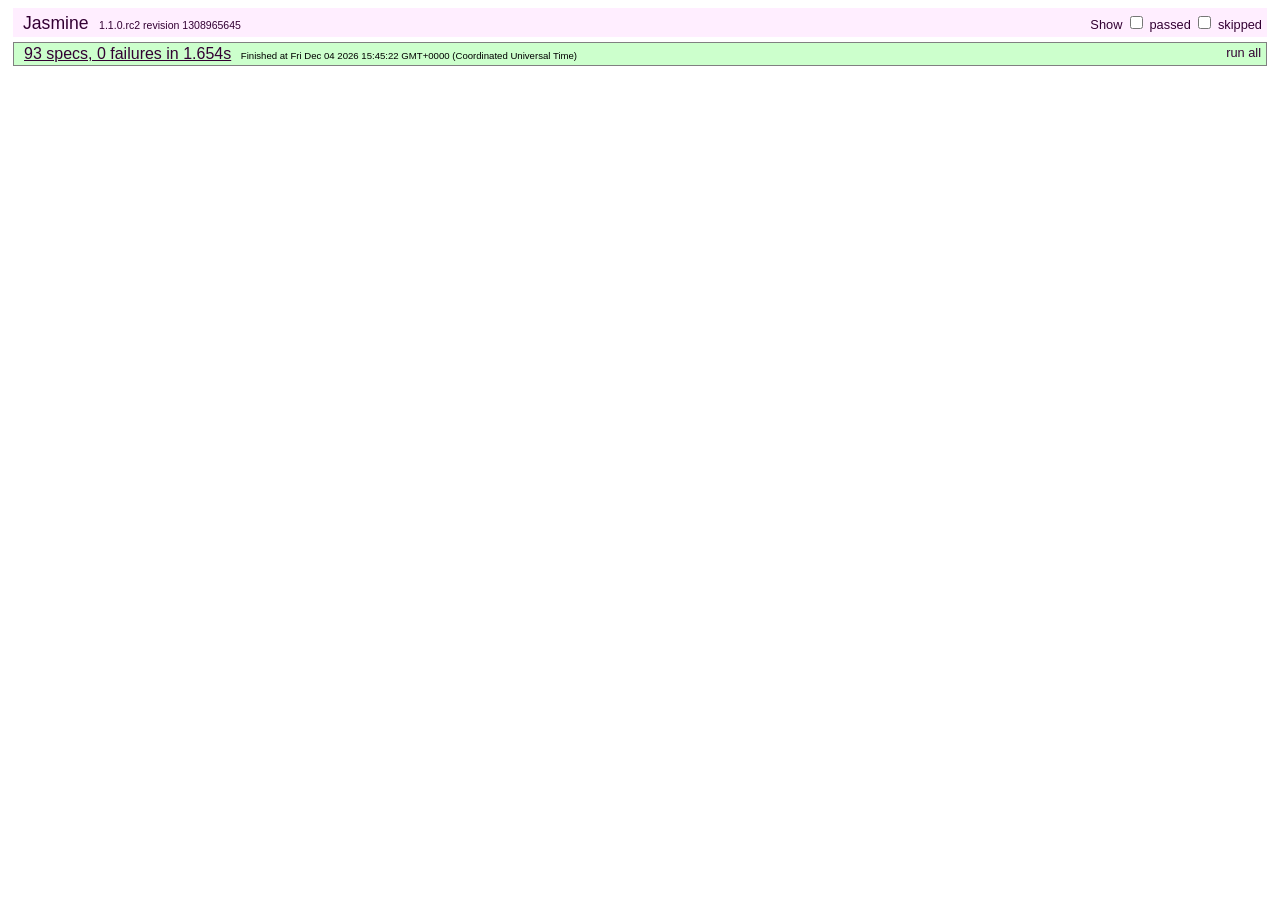
<file: deckjs/test/index.html>
<!DOCTYPE HTML PUBLIC "-//W3C//DTD HTML 4.01 Transitional//EN"
  "http://www.w3.org/TR/html4/loose.dtd">
<html>
<head>
	<title>deck.js - Jasmine Test Runner</title>
	<link rel="stylesheet" type="text/css" href="lib/jasmine.css">
	<script type="text/javascript" src="../modernizr.custom.js"></script>
	<script type="text/javascript" src="lib/jasmine.js"></script>
	<script type="text/javascript" src="lib/jasmine-html.js"></script>
	<script src="../jquery-1.7.2.min.js"></script>
	<script type="text/javascript" src="lib/jasmine-jquery.js"></script>

	<!-- include source files here... -->
	<script type="text/javascript" src="../core/deck.core.js"></script>
	<script type="text/javascript" src="../extensions/hash/deck.hash.js"></script>
	<script type="text/javascript" src="../extensions/menu/deck.menu.js"></script>
	<script type="text/javascript" src="../extensions/goto/deck.goto.js"></script>
	<script type="text/javascript" src="../extensions/status/deck.status.js"></script>
	<script type="text/javascript" src="../extensions/navigation/deck.navigation.js"></script>
	<script type="text/javascript" src="../extensions/scale/deck.scale.js"></script>

	<!-- include spec files here... -->
	<script type="text/javascript" src="settings.js"></script>
	<script type="text/javascript" src="spec.core.js"></script>
	<script type="text/javascript" src="spec.menu.js"></script>
	<script type="text/javascript" src="spec.goto.js"></script>
	<script type="text/javascript" src="spec.navigation.js"></script>
	<script type="text/javascript" src="spec.hash.js"></script>
	<script type="text/javascript" src="spec.status.js"></script>
	<script type="text/javascript" src="spec.scale.js"></script>
</head>

<body>
<script type="text/javascript">
	jasmine.getEnv().addReporter(new jasmine.TrivialReporter());
	jasmine.getEnv().execute();
</script>
</body>
</html>
</file>
<file: deckjs/test/lib/jasmine.css>
body {
  font-family: "Helvetica Neue Light", "Lucida Grande", "Calibri", "Arial", sans-serif;
}


.jasmine_reporter a:visited, .jasmine_reporter a {
  color: #303; 
}

.jasmine_reporter a:hover, .jasmine_reporter a:active {
  color: blue; 
}

.run_spec {
  float:right;
  padding-right: 5px;
  font-size: .8em;
  text-decoration: none;
}

.jasmine_reporter {
  margin: 0 5px;
}

.banner {
  color: #303;
  background-color: #fef;
  padding: 5px;
}

.logo {
  float: left;
  font-size: 1.1em;
  padding-left: 5px;
}

.logo .version {
  font-size: .6em;
  padding-left: 1em;
}

.runner.running {
  background-color: yellow;
}


.options {
  text-align: right;
  font-size: .8em;
}




.suite {
  border: 1px outset gray;
  margin: 5px 0;
  padding-left: 1em;
}

.suite .suite {
  margin: 5px; 
}

.suite.passed {
  background-color: #dfd;
}

.suite.failed {
  background-color: #fdd;
}

.spec {
  margin: 5px;
  padding-left: 1em;
  clear: both;
}

.spec.failed, .spec.passed, .spec.skipped {
  padding-bottom: 5px;
  border: 1px solid gray;
}

.spec.failed {
  background-color: #fbb;
  border-color: red;
}

.spec.passed {
  background-color: #bfb;
  border-color: green;
}

.spec.skipped {
  background-color: #bbb;
}

.messages {
  border-left: 1px dashed gray;
  padding-left: 1em;
  padding-right: 1em;
}

.passed {
  background-color: #cfc;
  display: none;
}

.failed {
  background-color: #fbb;
}

.skipped {
  color: #777;
  background-color: #eee;
  display: none;
}


/*.resultMessage {*/
  /*white-space: pre;*/
/*}*/

.resultMessage span.result {
  display: block;
  line-height: 2em;
  color: black;
}

.resultMessage .mismatch {
  color: black;
}

.stackTrace {
  white-space: pre;
  font-size: .8em;
  margin-left: 10px;
  max-height: 5em;
  overflow: auto;
  border: 1px inset red;
  padding: 1em;
  background: #eef;
}

.finished-at {
  padding-left: 1em;
  font-size: .6em;
}

.show-passed .passed,
.show-skipped .skipped {
  display: block;
}


#jasmine_content {
  position:fixed;
  right: 100%;
}

.runner {
  border: 1px solid gray;
  display: block;
  margin: 5px 0;
  padding: 2px 0 2px 10px;
}
</file>
